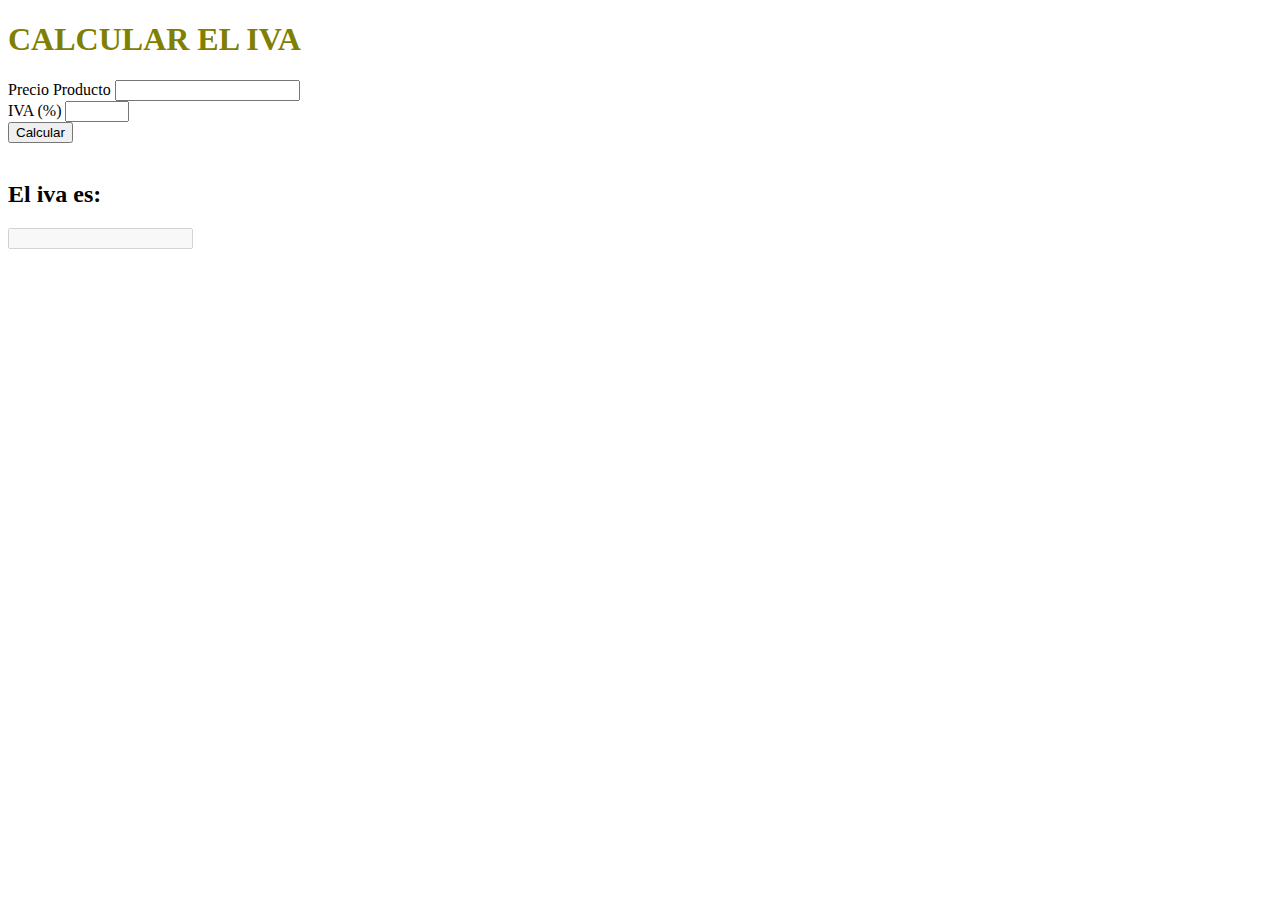
<file: index.html>
<!DOCTYPE html>
<html>
<head>
	<meta charset="utf-8">
	<link rel="stylesheet" href="https://stackpath.bootstrapcdn.com/bootstrap/4.1.3/css/bootstrap.min.css" integrity="sha384-MCw98/SFnGE8fJT3GXwEOngsV7Zt27NXFoaoApmYm81iuXoPkFOJwJ8ERdknLPMO" crossorigin="anonymous">
	<link rel="stylesheet" href="styles/index.css">	
	<title>Ejercicios JavaScript</title>
</head>
<body>
	<div class="container">
		<h1 class="texto">CALCULAR EL IVA</h1>
		<!--
		<h1>Clase JavaScript</h1>
		<p class="texto"><b>Nicolas Gomez Morales</b></p>
		<h2 id="sede">ANDAP</h2>
		-->
		<form action="#">
		<div class="form-group"><label>Precio Producto</label>
			<input type="number" name="precio" id="precio" class="form-control"></div>
		<div class="form-group"><label>IVA (%)</label>
			<input type="number" name="iva" id="iva" class="form-control" min="0" max="100"></div>
		<input type="button" class="btn btn-success" onclick="calcular_iva()" value="Calcular">
	</form><br>
	<h2>El iva es: </h2> <input disabled type="number" id="resultado" class="form-control">
	</div>
	<script src="scripts/index.js"></script>
</body>
</html>
</file>
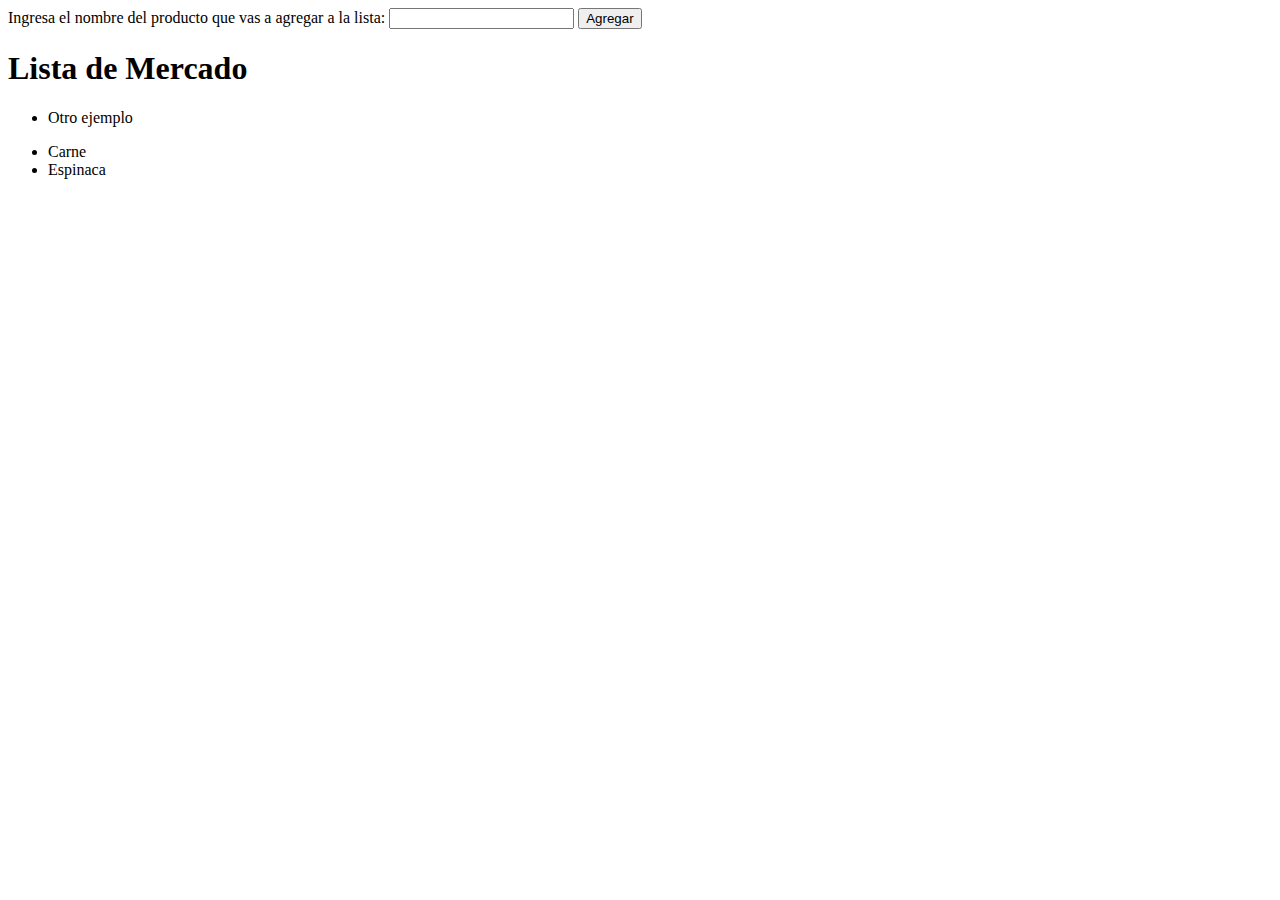
<file: DOM.html>
<!DOCTYPE html>
<html>
<head>
	<meta charset="utf-8">
	<link rel="stylesheet" type="text/css" href="styles/avanzada.css">
	<title>Modificar DOM</title>
</head>
<body>
	<form>
		<label>Ingresa el nombre del producto que vas a agregar a la lista:</label>
		<input type="text" name="producto" id="producto">
		<input type="button" onclick="agregar()" value="Agregar">
	</form>
	<h1>Lista de Mercado</h1>
	<ul id="lista">
		<li>Carne</li>
		<li>Espinaca</li>
	</ul>

	<script type="text/javascript" src="scripts/ejercicio.js"></script>
</body>
</html>
</file>
<file: styles/index.css>
/*
html{
	background: silver;
}

p{
	color: blue;
}

h2{
	color: red;
}
*/

h1{
	color: olive;
}
</file>
<file: styles/avanzada.css>
html{}
</file>
